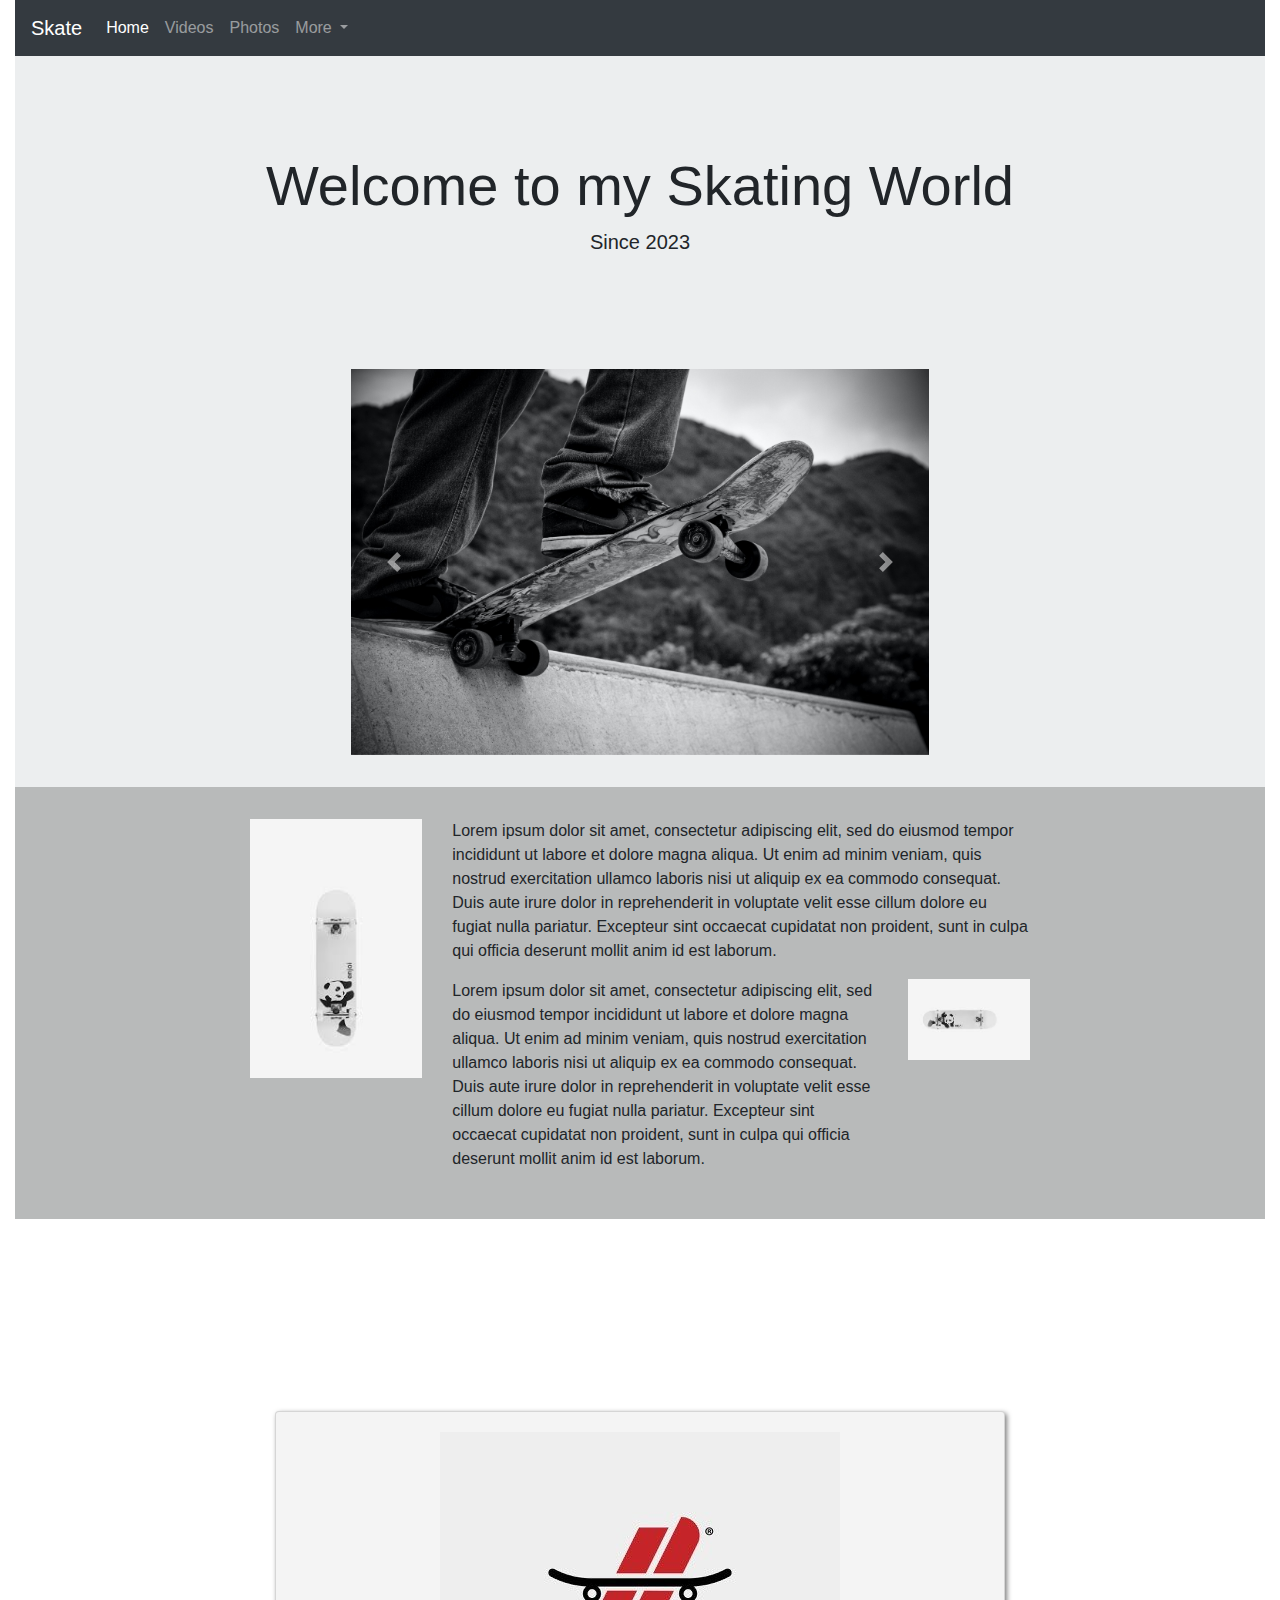
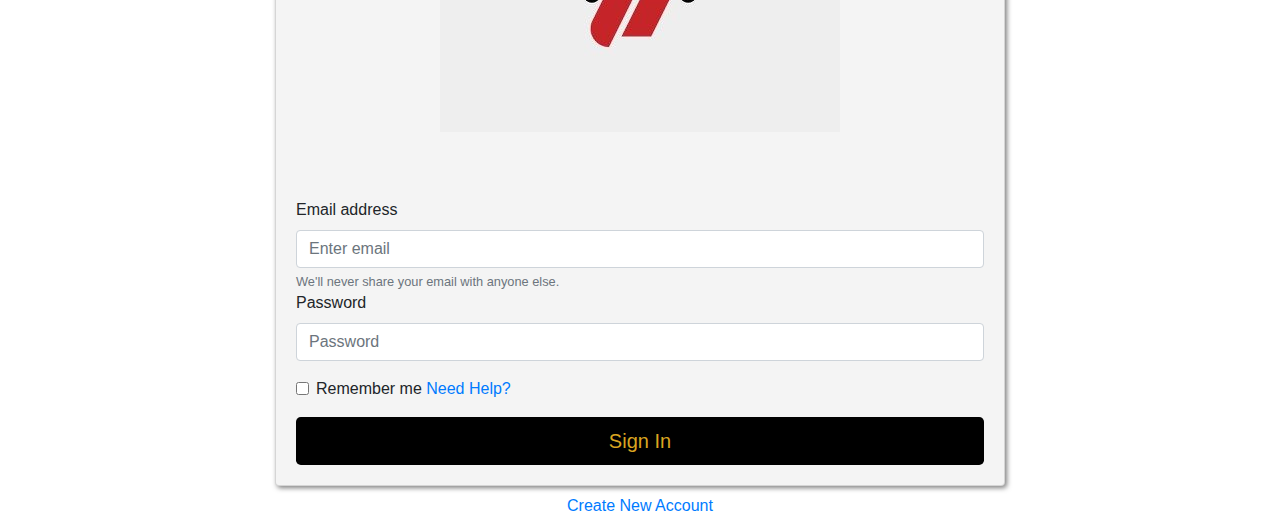
<file: index.html>
<!doctype html>
<html lang="en">

<head>
    <!-- Required meta tags -->
    <meta charset="utf-8">
    <meta name="viewport" content="width=device-width, initial-scale=1, shrink-to-fit=no">

    <!-- Bootstrap CSS -->
    <link rel="stylesheet" href="css/bootstrap-grid.min.css">
    <link rel="stylesheet" href="css/bootstrap.min.css">
    <link rel="stylesheet" href="style.css">

    <title>The Skating World!</title>
</head>

<body>

    <div class="container-fluid">


        <nav class="navbar navbar-expand-lg navbar-dark bg-dark">
            <a class="navbar-brand" href="#">Skate</a>
            <button class="navbar-toggler" type="button" data-toggle="collapse" data-target="#navbarNavDropdown" aria-controls="navbarNavDropdown" aria-expanded="false" aria-label="Toggle navigation">
                <span class="navbar-toggler-icon"></span>
            </button>
            <div class="collapse navbar-collapse" id="navbarNavDropdown">
                <ul class="navbar-nav">
                    <li class="nav-item active">
                        <a class="nav-link" href="#">Home <span class="sr-only">(current)</span></a>
                    </li>
                    <li class="nav-item">
                        <a class="nav-link" href="coming-soon.html">Videos</a>
                    </li>
                    <li class="nav-item">
                        <a class="nav-link" href="coming-soon.html">Photos</a>
                    </li>
                    <li class="nav-item dropdown">
                        <a class="nav-link dropdown-toggle" href="#" role="button" data-toggle="dropdown" aria-expanded="false">
                            More
                        </a>
                        <div class="dropdown-menu">
                            <a class="dropdown-item" href="coming-soon.html">Pants</a>
                            <a class="dropdown-item" href="coming-soon.html">Shirts</a>
                            <a class="dropdown-item" href="coming-soon.html">Apparel</a>
                        </div>

                    </li>
                </ul>
            </div>
        </nav>

        <div class="lightSection">
            <div class="row">
                <div class="col-sm-12">
                    <div class="jumbotron jumbotron-fluid">
                        <div class="container">
                            <h1 class="display-4">Welcome to my Skating World</h1>
                            <p class="lead">Since 2023</p>
                        </div>
                    </div>
                </div>
            </div>
            <div class="row">
                <div class="col"></div>
                <div class="col-sm-12 col-md-6">
                    <div id="mainCarousel" class="carousel slide" data-ride="carousel">
                        <div class="carousel-inner">
                            <div class="carousel-item active">
                                <img class="d-block w-100" src="Image1.jpg" alt="First slide">
                            </div>
                            <div class="carousel-item">
                                <img class="d-block w-100" src="image2.jpeg" alt="Second slide">
                                <div class="carousel-caption d-none d-md-block">
                                    <h5>Skate for life Image 2</h5>
                                    <p>checking how to put captions to carousel images</p>
                                </div>
                            </div>
                            <div class="carousel-item">
                                <img class="d-block w-100" src="image3.jpeg" alt="Third slide">
                            </div>
                        </div>
                        <a class="carousel-control-prev" href="#mainCarousel" role="button" data-slide="prev">
                            <span class="carousel-control-prev-icon" aria-hidden="true"></span>
                            <span class="sr-only">Previous</span>
                        </a>
                        <a class="carousel-control-next" href="#mainCarousel" role="button" data-slide="next">
                            <span class="carousel-control-next-icon" aria-hidden="true"></span>
                            <span class="sr-only">Next</span>
                        </a>
                    </div>
                </div>
                <div class="col"></div>
            </div>
        </div>

        <! Dark Section>
            <div class="darkSection">
                <div class="row">
                    <div class="col-sm-12 col-md-2 offset-md-2">
                        <img class="img-fluid" src="vertical%20skate.jpeg">
                    </div>
                    <div class="col-sm-12 col-md-6">
                        <div class="row">
                            <div class="col-sm-12">
                                <p>Lorem ipsum dolor sit amet, consectetur adipiscing elit, sed do eiusmod tempor incididunt ut labore et dolore magna aliqua. Ut enim ad minim veniam, quis nostrud exercitation ullamco laboris nisi ut aliquip ex ea commodo consequat. Duis aute irure dolor in reprehenderit in voluptate velit esse cillum dolore eu fugiat nulla pariatur. Excepteur sint occaecat cupidatat non proident, sunt in culpa qui officia deserunt mollit anim id est laborum.</p>
                            </div>
                        </div>
                        <div class="row">
                            <div class="col-sm-12 col-md-9">
                                <p>Lorem ipsum dolor sit amet, consectetur adipiscing elit, sed do eiusmod tempor incididunt ut labore et dolore magna aliqua. Ut enim ad minim veniam, quis nostrud exercitation ullamco laboris nisi ut aliquip ex ea commodo consequat. Duis aute irure dolor in reprehenderit in voluptate velit esse cillum dolore eu fugiat nulla pariatur. Excepteur sint occaecat cupidatat non proident, sunt in culpa qui officia deserunt mollit anim id est laborum.</p>
                            </div>
                            <div class="col-sm-12 col-md-3">
                                <img class="img-fluid" src="horz%20skate.jpg">
                            </div>
                        </div>

                    </div>
                </div>
            </div>




    </div>

    <div class="container signin-container">
        <div class="row">

            <div class="col"></div>
            <div class="col-sm-12 col-md-8">
                <div class="card signin-card">
                    <div class="card-body">
                        <img src="Skating%20Iogo%201.jpg" class="img-fluid signin-img">
                        <form>
                            <div class="form-group-signin">
                                <label for="exampleInputEmail1">Email address</label>
                                <input type="email" class="form-control" id="exampleInputEmail1" aria-describedby="emailHelp" placeholder="Enter email">
                                <small id="emailHelp" class="form-text text-muted">We'll never share your email with anyone else.</small>
                            </div>
                            <div class="form-group">
                                <label for="exampleInputPassword1">Password</label>
                                <input type="password" class="form-control" id="exampleInputPassword1" placeholder="Password">
                            </div>
                            <div class="form-check">
                                <input type="checkbox" class="form-check-input" id="exampleCheck1">
                                <label class="form-check-label-signin" for="exampleCheck1">Remember me <a href='coming-soon.html'>Need Help?</a></label>
                            </div>

                            <button type="button" class="btn signin-btn btn-lg">Sign In</button>
                        </form>
                    </div>
                </div>   
                <a href="signup.html" class="createNewAccount">Create New Account</a>
            </div>
            <div class="col"></div>

        </div>
    </div>

    <button onclick="topFunction()" id="myBtn" title="Go to top">Scroll to Top</button>

    <script>
        // When the user scrolls down 20px from the top of the document, show the button
        window.onscroll = function() {
            scrollFunction()
        };

        function scrollFunction() {
            if (document.body.scrollTop > 20 || document.documentElement.scrollTop > 20) {
                document.getElementById("myBtn").style.display = "block";
            } else {
                document.getElementById("myBtn").style.display = "none";
            }
        }

        // When the user clicks on the button, scroll to the top of the document
        function topFunction() {
            document.body.scrollTop = 0;
            document.documentElement.scrollTop = 0;
        }

    </script>



    <!-- Optional JavaScript -->
    <!-- jQuery first, then Popper.js, then Bootstrap JS -->
    <script src="https://code.jquery.com/jquery-3.2.1.slim.min.js" integrity="sha384-KJ3o2DKtIkvYIK3UENzmM7KCkRr/rE9/Qpg6aAZGJwFDMVNA/GpGFF93hXpG5KkN" crossorigin="anonymous"></script>
    <script src="https://cdn.jsdelivr.net/npm/popper.js@1.12.9/dist/umd/popper.min.js" integrity="sha384-ApNbgh9B+Y1QKtv3Rn7W3mgPxhU9K/ScQsAP7hUibX39j7fakFPskvXusvfa0b4Q" crossorigin="anonymous"></script>
    <script src="js/bootstrap.min.js"></script>
</body>

</html>
</file>
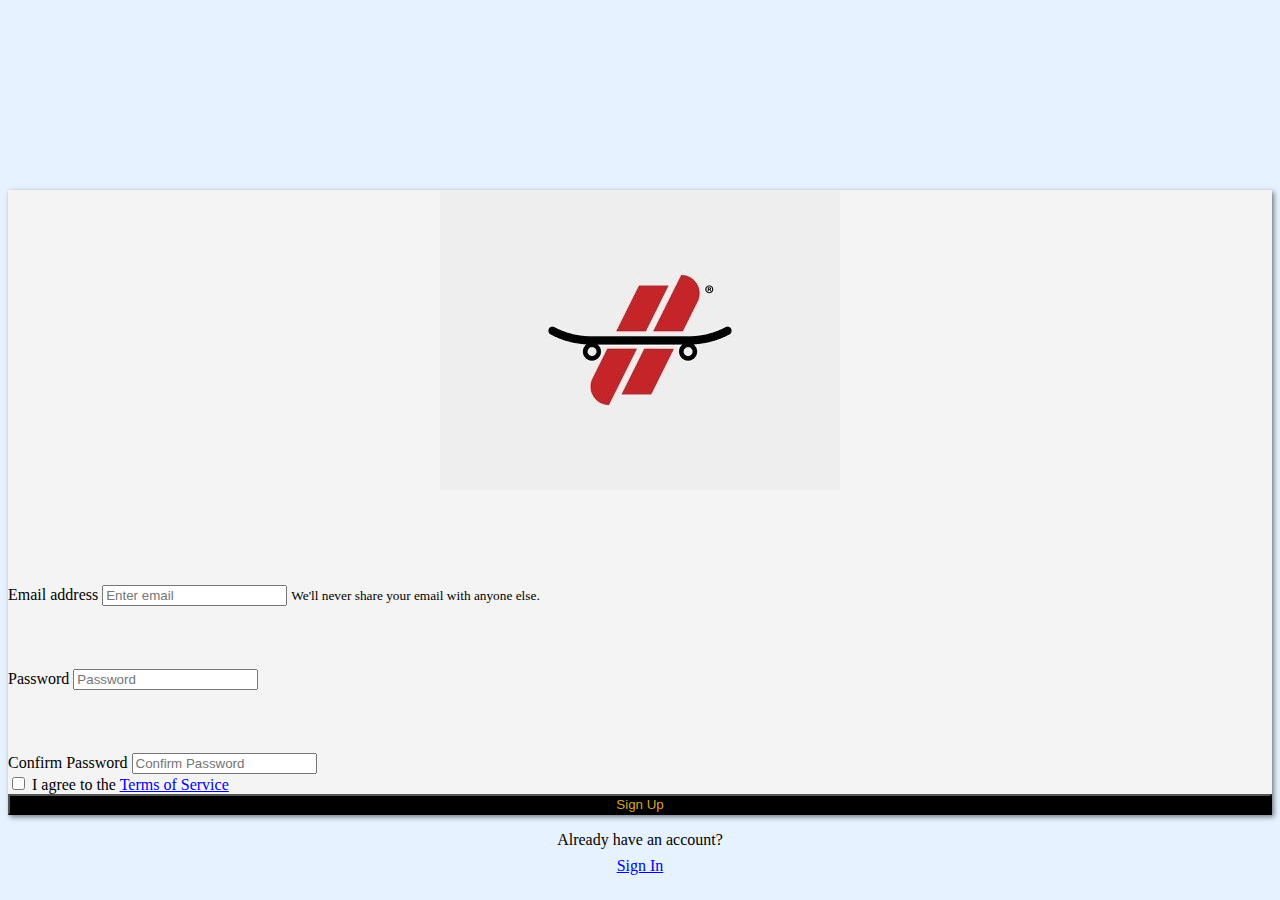
<file: signup.html>
<!DOCTYPE html>
<html>
<head>
    <title>Sign Up</title>
    <meta charset="UTF-8">
    <meta name="viewport" content="width=device-width, initial-scale=1.0">
    <link rel="stylesheet" href="style.css">
</head>
<body class="signin-body">
    <div class="container signin-container">
        <div class="row">
            <div class="col"></div>
            <div class="col-sm-12 col-md-8">
                <div class="card signin-card">
                    <div class="card-body">
                        <img src="Skating%20Iogo%201.jpg" class="img-fluid signin-img">
                        <form>
                            <div class="form-group-signin">
                                <label for="exampleInputEmail1">Email address</label>
                                <input type="email" class="form-control" id="exampleInputEmail1" aria-describedby="emailHelp" placeholder="Enter email">
                                <small id="emailHelp" class="form-text text-muted">We'll never share your email with anyone else.</small>
                            </div>
                            <div class="form-group-signin">
                                <label for="exampleInputPassword1">Password</label>
                                <input type="password" class="form-control" id="exampleInputPassword1" placeholder="Password">
                            </div>
                            <div class="form-group-signin">
                                <label for="exampleInputPassword1">Confirm Password</label>
                                <input type="password" class="form-control" id="exampleInputPassword1" placeholder="Confirm Password">
                            </div>
                            <div class="form-check">
                                <input type="checkbox" class="form-check-input" id="exampleCheck1">
                                <label class="form-check-label-signin" for="exampleCheck1">I agree to the <a href='#'>Terms of Service</a></label>
                            </div>
                            <button type="button" class="btn signin-btn btn-lg">Sign Up</button>
                        </form>
                    </div>
                </div>   
                <p style="text-align:center">Already have an account? <a href="index.html" class="createNewAccount">Sign In</a></p>
            </div>
            <div class="col"></div>
        </div>
    </div>
</body>
</html>
</file>
<file: style.css>
body.signin-body {
    background-color: #e6f2ff;
}

.container.signin-container {
    margin-top: 15%;
}

.card.signin-card {
/*    padding: 20px 0px 20px;*/
    background-color: #f4f4f4;
    box-shadow: 2px 2px 5px rgba(0,0,0, .5);
    -webkit-box-shadow: 2px 2px 5px rgba( 0, 0, 0, .5);
    -moz-box-shadow: 2px 2px 5px rgba( 0, 0, 0, .5);
}
 

img.signin-img {
    padding: 0 2rem 2rem;
    margin: auto;
    display: block;
}

.form-group-signin {
    margin-top: 5%;
}

.form-check-label-signin {
    margin-bottom: 1.0rem;
}

.btn.signin-btn {
    width: 100%;    
    background-color: black;
    color: goldenrod;
    
}
a.createNewAccount {
    text-align: center;
    display: block;
    margin-top: 0.5rem;
}

.jumbotron {
    text-align: center;
    background: none;
}
.lightSection {
    background-color: #eceeef;
    padding: 2em;
}
.darkSection {
    background-color: #b8baba;
    padding: 2em;
}

#myBtn {
  display: none; /* hide the button by default */
  position: fixed; /* set the button's position to fixed */
  bottom: 20px; /* position the button 20px from the bottom */
  right: 30px; /* position the button 30px from the right */
  z-index: 99; /* set the button's z-index to a high value to ensure it's always on top */
  font-size: 18px; /* set the font size of the button's text */
  border: none; /* remove the button's border */
  outline: none; /* remove the button's outline */
  background-color: #808080; /* set the button's background color */
  color: white; /* set the color of the button's text */
  cursor: pointer; /* set the cursor to a pointer when hovering over the button */
  padding: 15px; /* add some padding to the button */
  border-radius: 10px; /* add some border-radius to the button */
}

#myBtn:hover {
  background-color: #2980b9; /* set the background color of the button when hovering over it */
}
</file>
